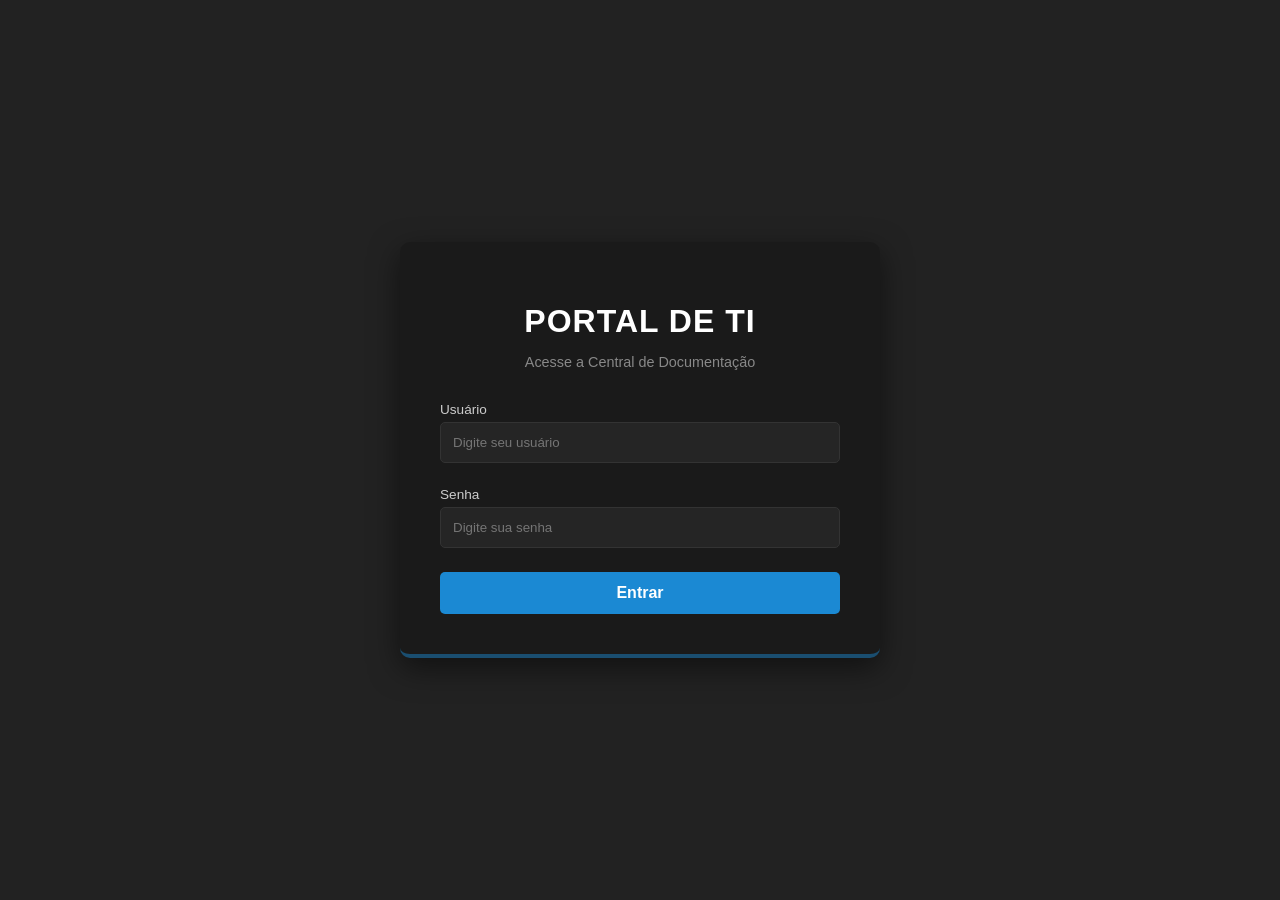
<file: index.html>
<!DOCTYPE html>
<html lang="en">
<head>
    <meta charset="UTF-8">
    <meta name="viewport" content="width=device-width, initial-scale=1.0">
    <title>Document</title>
    <link rel="stylesheet" href="style.css">
    <link rel="stylesheet" href="script.js">
   
    <script src="script.js"></script>
    <script>verificarAcesso();</script>
    
</head>
<body>

    <nav class="menu-manuais">
        <ul>
            <li><a href="#" class="active">Home</a></li>
            <li><a href="novidades/novidades.html">Novidades</a></li>
            <li><a href="links/links.html">Links</a></li>
            <li class="item-sair">
            <a href="login/login.html" onclick="logout()" class="btn-sair-img" title="Sair do Portal">
                <img src="assets/sair.png" alt="Sair">
            </a>
        </li>
        </ul>
    </nav>

   <h1>
    <span class="efeito-revelar">Portal de TI</span>
    </h1>
    <br>
    <p class="boas_vindas">
        Bem-vindo(a) à nossa Central de Documentação Técnica de TI! <br>
        Este portal reúne os manuais, guias e procedimentos necessários para apoiar você nas operações e manutenções da nossa instituição.
    </p>
    <p class="boas_vindas">
        Lembre-se: o seu julgamento crítico e conhecimento técnico são essenciais. Contamos com você! :D
    </p>
    <br>
    <div class="container-manuais">
        <a href="windows/windows.html" class="card-manual">
            <h2>Configuração Windows</h2>
            <p>Guia padrão para estações de trabalho.</p>
        </a>
        
        <a href="linux.html" class="card-manual">
            <h2>Configuração Linux</h2>
            <p>Procedimentos para servidores e dev machines.</p>
        </a>

        <a href="impressoras.html" class="card-manual">
            <h2>Impressoras</h2>
            <p>Instalação de drivers e configuração de rede (IP/Print Server).</p>
        </a>

    </div>
</body>

</html>
</file>
<file: style.css>
/* --- 1. ESTRUTURA BASE --- */
html {
    overflow-y: scroll; 
}

body {
    font-family: 'Segoe UI', Tahoma, Geneva, Verdana, sans-serif;
    line-height: 1.6;
    color: white;
    max-width: 50rem;
    margin: 0 auto;
    padding: 0 1.25rem 1.25rem 1.25rem; 
    background-color: #222222;
}

/* --- 2. NAVEGAÇÃO (DESIGN ORIGINAL COM CORREÇÃO DE POSIÇÃO) --- */
.menu-manuais {
    background-color: #1a1a1a;
    border-bottom: 2px solid #1b89d377;
    padding: 15px 0;
    margin-bottom: 2rem;
    border-radius: 0 0 10px 10px;
    position: relative; /* Necessário para o botão de sair se guiar */
    width: 100%;
}

.menu-manuais ul {
    list-style: none;
    margin: 0;
    padding: 0 20px;
    display: flex;
    justify-content: center; /* Mantém Home, Novidades e Links no centro */
    align-items: center;
    gap: 20px;
    position: relative; /* Base para o botão sair */
    width: 100%;
    box-sizing: border-box;
}

.menu-manuais a {
    color: #cccccc;
    text-decoration: none;
    font-weight: bold;
    font-size: 0.95rem;
    padding: 8px 15px;
    border-radius: 5px;
    transition: all 0.3s ease;
}

.menu-manuais a:hover, 
.menu-manuais a.active {
    color: white;
    background-color: #1b89d377;
}

/* --- 3. BOTÃO SAIR (FIXADO À DIREITA) --- */
.item-sair {
    position: absolute;
    right: 15px; /* Joga a imagem para o canto direito da nav */
    display: flex;
    align-items: center;
}

.btn-sair-img {
    display: flex;
    align-items: center;
    justify-content: center;
    padding: 8px !important;
    border-radius: 50%;
    transition: all 0.3s ease;
    text-decoration: none;
}

.btn-sair-img img {
    width: 22px;
    height: 22px;
    object-fit: contain;
    filter: invert(1) brightness(2); /* Torna o ícone preto em branco */
    opacity: 0.7;
    transition: all 0.3s ease;
}

.btn-sair-img:hover {
    background-color: rgba(255, 77, 77, 0.2) !important;
}

.btn-sair-img:hover img {
    opacity: 1;
    filter: invert(1) brightness(2) drop-shadow(0 0 5px rgba(255, 255, 255, 0.8));
    transform: scale(1.1);
}

/* --- 4. CABEÇALHOS E TEXTOS --- */
h1 {
    text-align: center;
    margin-top: 2.5rem;
    margin-bottom: 0.5rem; 
    color: #ffffff;
    font-size: 2.2rem;
    text-transform: uppercase;
    letter-spacing: 1px;
    overflow: hidden; 
    padding-bottom: 5px;
}

/* --- ADICIONE ISSO PARA O EFEITO FUNCIONAR --- */
@keyframes revealText {
    0% {
        opacity: 0;
        transform: translateY(20px);
        filter: blur(5px);
    }
    100% {
        opacity: 1;
        transform: translateY(0);
        filter: blur(0);
    }
}

/* --- VERIFIQUE SE A SUA CLASSE ESTÁ ASSIM --- */
.efeito-revelar {
    display: inline-block;
    opacity: 0; 
    /* O nome aqui DEVE ser igual ao do @keyframes acima */
    animation: revealText 1.2s cubic-bezier(0.22, 1, 0.36, 1) forwards;
}

h1 + br + p, 
h1 + br + p + p {
    background-color: #ffffff0a; 
    padding: 1.5rem 2rem;
    border-radius: 0.5rem;
    border: 1px solid #333;
    margin: 0 auto 1rem auto;
    max-width: 45rem;
    text-align: justify;
    font-style: italic;
    color: #cccccc;
    border-left: 4px solid #ffffff; 
}

h1 + br + p {
    font-size: 1.1rem;
    color: #ffffff;
    margin-bottom: 0; 
    border-bottom-left-radius: 0;
    border-bottom-right-radius: 0;
}

h1 + br + p + p {
    border-top: none;
    border-top-left-radius: 0;
    border-top-right-radius: 0;
    margin-top: 0;
    font-size: 0.95rem;
}

/* --- 5. ELEMENTOS DE CONTEÚDO (DETAILS E CARDS) --- */
details {
    background-color: #277db677;    
    border-left: 0.25rem solid #1b89d3;
    border-radius: 0.3rem;
    margin-bottom: 0.6rem;
    padding: 1rem;
    transition: all 0.3s ease;
}

details:not([open]):hover {
    background-color: #33a6f377;
}

details summary {
    cursor: pointer;
    font-weight: bold;
    list-style: none;
    outline: none;
}

details summary::-webkit-details-marker {
    display: none;
}

details p {
    background-color: transparent !important;
    margin: 0.5rem 0;
    padding: 0 1rem;
}

.container-manuais {
    display: grid;
    grid-template-columns: repeat(auto-fit, minmax(200px, 1fr)); 
    gap: 20px;
    margin: 2rem 0;
}

.card-manual {
    background-color: #1a1a1a;
    border: 1px solid #333;
    padding: 1.5rem;
    text-align: center;
    border-radius: 0.5rem;
    text-decoration: none;
    color: white;
    transition: all 0.3s ease;
    border-bottom: 4px solid #1b89d377;
}

.card-manual:hover {
    background-color: #252525;
    border-bottom-color: #1b89d3;
    transform: translateY(-5px);
}

/* --- 6. AJUSTES PARA CELULARES E TABLETS (CORRIGIDO) --- */

@media (max-width: 768px) {
    body {
        padding: 0 10px 10px 10px;
    }

    /* 1. Nav mais fina e elegante */
    .menu-manuais {
        padding: 10px 0;
        margin-bottom: 1.5rem;
    }

    /* 2. Mantém os itens LADO A LADO no mobile */
    .menu-manuais ul {
        flex-direction: row; /* Garante que fiquem na horizontal */
        justify-content: center;
        gap: 8px; /* Espaço reduzido entre os links */
        padding: 0 10px;
        flex-wrap: wrap; /* Se a tela for MUITO pequena, eles quebram linha suavemente */
    }

    /* 3. Links menores para caberem melhor */
    .menu-manuais a {
        font-size: 0.85rem;
        padding: 6px 10px;
    }

    /* 4. Reposiciona o botão Sair para não quebrar o layout */
    .item-sair {
        position: relative; /* Sai do absolute para não sobrepor */
        right: 0;
        margin-left: 5px;
    }

    .btn-sair-img img {
        width: 18px; /* Ícone um pouco menor no mobile */
        height: 18px;
    }

    /* 5. Ajuste dos cards para não ficarem gigantes */
    .container-manuais {
        grid-template-columns: 1fr; /* Um card por linha no celular */
        padding: 0 10px;
    }

    /* 6. Textos de boas-vindas */
    h1 {
        font-size: 1.6rem;
    }

    h1 + br + p, h1 + br + p + p {
        padding: 1rem;
        font-size: 0.95rem;
        text-align: left;
    }
}
</file>
<file: links/links.css>
/* --- 1. ESTRUTURA BASE --- */
html {
    overflow-y: scroll; 
}

body {
    font-family: 'Segoe UI', Tahoma, Geneva, Verdana, sans-serif;
    line-height: 1.6;
    color: white;
    max-width: 50rem;
    margin: 0 auto;
    padding: 0 1.25rem 1.25rem 1.25rem; 
    background-color: #222222;
}

/* --- 2. NAVEGAÇÃO (DESIGN CORRETO) --- */
.menu-manuais {
    background-color: #1a1a1a;
    border-bottom: 2px solid #1b89d377;
    padding: 15px 0;
    margin-bottom: 2rem;
    border-radius: 0 0 10px 10px;
    position: relative; 
    width: 100%;
}

.menu-manuais ul {
    list-style: none;
    margin: 0;
    padding: 0 20px;
    display: flex;
    justify-content: center; /* Links no centro */
    align-items: center;
    gap: 20px;
    position: relative; 
    width: 100%;
    box-sizing: border-box;
}

.menu-manuais a {
    color: #cccccc;
    text-decoration: none;
    font-weight: bold;
    font-size: 0.95rem;
    padding: 8px 15px;
    border-radius: 5px;
    transition: all 0.3s ease;
}

.menu-manuais a:hover, 
.menu-manuais a.active {
    color: white;
    background-color: #1b89d377;
}

/* --- 3. BOTÃO SAIR (POSIÇÃO CORRETA NA DIREITA) --- */
.item-sair {
    position: absolute;
    right: 15px; 
    display: flex;
    align-items: center;
}

.btn-sair-img {
    display: flex;
    align-items: center;
    justify-content: center;
    padding: 8px !important;
    border-radius: 50%;
    transition: all 0.3s ease;
    text-decoration: none;
}

.btn-sair-img img {
    width: 22px;
    height: 22px;
    object-fit: contain;
    filter: invert(1) brightness(2); 
    opacity: 0.7;
    transition: all 0.3s ease;
}

.btn-sair-img:hover {
    background-color: rgba(255, 77, 77, 0.2) !important;
}

.btn-sair-img:hover img {
    opacity: 1;
    filter: invert(1) brightness(2) drop-shadow(0 0 5px rgba(255, 255, 255, 0.8));
    transform: scale(1.1);
}

/* --- 4. CABEÇALHOS E TEXTOS --- */
h1 {
    text-align: center;
    margin-top: 2.5rem;
    margin-bottom: 0.5rem; 
    color: #ffffff;
    font-size: 2.2rem;
    text-transform: uppercase;
    letter-spacing: 1px;
    overflow: hidden; 
    padding-bottom: 5px;
}

.efeito-revelar {
    display: inline-block;
    opacity: 0;            
    transform: translateY(20px); 
    filter: blur(5px);     
    animation: revealText 1.2s cubic-bezier(0.22, 1, 0.36, 1) forwards;
}

h1 + br + p, 
h1 + br + p + p {
    background-color: #ffffff0a; 
    padding: 1.5rem 2rem;
    border-radius: 0.5rem;
    border: 1px solid #333;
    margin: 0 auto 1rem auto;
    max-width: 45rem;
    text-align: justify;
    font-style: italic;
    color: #cccccc;
    border-left: 4px solid #ffffff; 
}

h1 + br + p {
    font-size: 1.1rem;
    color: #ffffff;
    margin-bottom: 0; 
    border-bottom-left-radius: 0;
    border-bottom-right-radius: 0;
}

h1 + br + p + p {
    border-top: none;
    border-top-left-radius: 0;
    border-top-right-radius: 0;
    margin-top: 0;
    font-size: 0.95rem;
}

/* --- 5. CONTEÚDO (DETAILS E CARDS) --- */
details {
    background-color: #277db677;    
    border-left: 0.25rem solid #1b89d3;
    border-radius: 0.3rem;
    margin-bottom: 0.6rem;
    padding: 1rem;
    transition: all 0.3s ease;
}

details:not([open]):hover {
    background-color: #33a6f377;
}

details summary {
    cursor: pointer;
    font-weight: bold;
    list-style: none;
    outline: none;
}

.container-manuais {
    display: grid;
    grid-template-columns: repeat(auto-fit, minmax(200px, 1fr)); 
    gap: 20px;
    margin: 2rem 0;
}

.card-manual {
    background-color: #1a1a1a;
    border: 1px solid #333;
    padding: 1.5rem;
    text-align: center;
    border-radius: 0.5rem;
    text-decoration: none;
    color: white;
    transition: all 0.3s ease;
    border-bottom: 4px solid #1b89d377;
}

.card-manual:hover {
    background-color: #252525;
    border-bottom-color: #1b89d3;
    transform: translateY(-5px);
}

/* --- 6. ANIMAÇÕES E RESPONSIVIDADE --- */
@keyframes revealText {
    0% { opacity: 0; transform: translateY(20px); filter: blur(10px); }
    100% { opacity: 1; transform: translateY(0); filter: blur(0); }
}

@media (max-width: 768px) {
    body {
        padding: 0 10px 10px 10px;
    }

    /* 1. Nav mais fina e elegante */
    .menu-manuais {
        padding: 10px 0;
        margin-bottom: 1.5rem;
    }

    /* 2. Mantém os itens LADO A LADO no mobile */
    .menu-manuais ul {
        flex-direction: row; /* Garante que fiquem na horizontal */
        justify-content: center;
        gap: 8px; /* Espaço reduzido entre os links */
        padding: 0 10px;
        flex-wrap: wrap; /* Se a tela for MUITO pequena, eles quebram linha suavemente */
    }

    /* 3. Links menores para caberem melhor */
    .menu-manuais a {
        font-size: 0.85rem;
        padding: 6px 10px;
    }

    /* 4. Reposiciona o botão Sair para não quebrar o layout */
    .item-sair {
        position: relative; /* Sai do absolute para não sobrepor */
        right: 0;
        margin-left: 5px;
    }

    .btn-sair-img img {
        width: 18px; /* Ícone um pouco menor no mobile */
        height: 18px;
    }

    /* 5. Ajuste dos cards para não ficarem gigantes */
    .container-manuais {
        grid-template-columns: 1fr; /* Um card por linha no celular */
        padding: 0 10px;
    }

    /* 6. Textos de boas-vindas */
    h1 {
        font-size: 1.6rem;
    }

    h1 + br + p, h1 + br + p + p {
        padding: 1rem;
        font-size: 0.95rem;
        text-align: left;
    }
}
</file>
<file: login/login.css>
body {
    font-family: 'Segoe UI', Tahoma, Geneva, Verdana, sans-serif;
    background-color: #222222;
    color: white;
    display: flex;
    justify-content: center;
    align-items: center;
    height: 100vh;
    margin: 0;
}

.login-container {
    background-color: #1a1a1a;
    padding: 2.5rem;
    border-radius: 10px;
    border-bottom: 4px solid #1b89d377;
    box-shadow: 0 10px 30px rgba(0, 0, 0, 0.5);
    width: 100%;
    max-width: 400px;
    text-align: center;
}

h1 {
    font-size: 2rem;
    margin-bottom: 0.5rem;
    text-transform: uppercase;
    letter-spacing: 1px;
}

.subtitle {
    color: #888;
    font-size: 0.9rem;
    margin-bottom: 2rem;
}

.input-group {
    text-align: left;
    margin-bottom: 1.5rem;
}

.input-group label {
    display: block;
    font-size: 0.85rem;
    margin-bottom: 5px;
    color: #cccccc;
}

.input-group input {
    width: 100%;
    padding: 12px;
    background-color: #252525;
    border: 1px solid #333;
    border-radius: 5px;
    color: white;
    box-sizing: border-box; 
    transition: 0.3s;
}

.input-group input:focus {
    outline: none;
    border-color: #1b89d3;
    background-color: #2a2a2a;
}

.btn-login {
    width: 100%;
    padding: 12px;
    background-color: #1b89d3;
    border: none;
    border-radius: 5px;
    color: white;
    font-weight: bold;
    font-size: 1rem;
    cursor: pointer;
    transition: all 0.3s ease;
}

.btn-login:hover {
    background-color: #156da8;
    transform: translateY(-2px);
}

.btn-login:active {
    transform: scale(0.98);
}

.form-footer {
    margin-top: 1.5rem;
}

.form-footer a {
    color: #888;
    text-decoration: none;
    font-size: 0.8rem;
    transition: 0.3s;
}

.form-footer a:hover {
    color: #1b89d3;
}

.efeito-revelar {
    display: inline-block;
    animation: revealText 1.2s cubic-bezier(0.22, 1, 0.36, 1) forwards;
}

@keyframes revealText {
    0% { opacity: 0; transform: translateY(20px); filter: blur(10px); }
    100% { opacity: 1; transform: translateY(0); filter: blur(0); }
}

.login-error {
    color: #ff4d4d; /* Vermelho vibrante */
    font-size: 0.85rem;
    margin-bottom: 1rem;
    text-align: left;
    display: none; /* Começa escondida */

    /* --- AJUSTES PARA DISPOSITIVOS MÓVEIS --- */

@media (max-width: 480px) {
    body {
        /* Permite scroll se o teclado do celular abrir e ocupar espaço */
        height: auto;
        min-height: 100vh;
        padding: 20px; 
        align-items: flex-start; /* Alinha ao topo para não sumir conteúdo com o teclado */
        padding-top: 10vh; 
    }

    .login-container {
        padding: 1.5rem; /* Reduz o preenchimento interno para ganhar espaço */
        max-width: 100%;
        border-radius: 8px;
    }

    h1 {
        font-size: 1.6rem; /* Título ligeiramente menor */
    }

    .subtitle {
        font-size: 0.85rem;
        margin-bottom: 1.5rem;
    }

    .input-group input {
        padding: 14px; /* Aumenta a área de toque para facilitar a digitação */
        font-size: 1rem; /* Evita que o iOS dê zoom automático no input */
    }

    .btn-login {
        padding: 14px; /* Botão mais robusto para o polegar */
        font-size: 1.1rem;
    }

    .form-footer a {
        display: block; /* Empilha os links se houver mais de um */
        padding: 10px 0;
        font-size: 0.9rem;
    }
}
    padding: 8px;
    background-color: rgba(255, 77, 77, 0.1);
    border-radius: 4px;
    border-left: 3px solid #ff4d4d;

}
</file>
<file: novidades/novidades.css>
html {
    overflow-y: scroll; 
}

body {
    font-family: 'Segoe UI', Tahoma, Geneva, Verdana, sans-serif;
    line-height: 1.6;
    color: white;
    max-width: 50rem;
    margin: 0 auto;
    padding: 0 1.25rem 1.25rem 1.25rem; 
    background-color: #222222;
}

/* --- 2. NAVEGAÇÃO (DESIGN ORIGINAL COM CORREÇÃO DE POSIÇÃO) --- */
.menu-manuais {
    background-color: #1a1a1a;
    border-bottom: 2px solid #1b89d377;
    padding: 15px 0;
    margin-bottom: 2rem;
    border-radius: 0 0 10px 10px;
    position: relative; /* Necessário para o botão de sair se guiar */
    width: 100%;
}

.menu-manuais ul {
    list-style: none;
    margin: 0;
    padding: 0 20px;
    display: flex;
    justify-content: center; /* Mantém Home, Novidades e Links no centro */
    align-items: center;
    gap: 20px;
    position: relative; /* Base para o botão sair */
    width: 100%;
    box-sizing: border-box;
}

.menu-manuais a {
    color: #cccccc;
    text-decoration: none;
    font-weight: bold;
    font-size: 0.95rem;
    padding: 8px 15px;
    border-radius: 5px;
    transition: all 0.3s ease;
}

.menu-manuais a:hover, 
.menu-manuais a.active {
    color: white;
    background-color: #1b89d377;
}

/* --- 3. BOTÃO SAIR (FIXADO À DIREITA) --- */
.item-sair {
    position: absolute;
    right: 15px; /* Joga a imagem para o canto direito da nav */
    display: flex;
    align-items: center;
}

.btn-sair-img {
    display: flex;
    align-items: center;
    justify-content: center;
    padding: 8px !important;
    border-radius: 50%;
    transition: all 0.3s ease;
    text-decoration: none;
}

.btn-sair-img img {
    width: 22px;
    height: 22px;
    object-fit: contain;
    filter: invert(1) brightness(2); /* Torna o ícone preto em branco */
    opacity: 0.7;
    transition: all 0.3s ease;
}

.btn-sair-img:hover {
    background-color: rgba(255, 77, 77, 0.2) !important;
}

.btn-sair-img:hover img {
    opacity: 1;
    filter: invert(1) brightness(2) drop-shadow(0 0 5px rgba(255, 255, 255, 0.8));
    transform: scale(1.1);
}


h1 {
    text-align: center;
    margin-top: 2.5rem;
    color: #ffffff;
    font-size: 2.2rem;
    text-transform: uppercase;
    letter-spacing: 1px;
}

.boas_vindas {
    background-color: #ffffff0a; 
    padding: 1.5rem 2rem;
    border-radius: 0.5rem;
    border: 1px solid #333;
    margin: 0 auto 1rem auto;
    max-width: 45rem;
    text-align: justify;
    font-style: italic;
    color: #cccccc;
    border-left: 4px solid #ffffff;
}

p.boas_vindas {
    font-size: 1.1rem;
    color: #ffffff;
}

.efeito-revelar {
    display: inline-block;
    animation: revealText 1.2s cubic-bezier(0.22, 1, 0.36, 1) forwards;
}

.timeline {
    margin-top: 3rem;
    border-left: 3px solid #1b89d377; 
    padding-left: 20px;
    margin-left: 10px;
}

.timeline-item {
    margin-bottom: 2rem;
    position: relative;
}

.timeline-dot {
    position: absolute;
    left: -28px;
    top: 5px;
    width: 12px;
    height: 12px;
    background-color: #1b89d3;
    border-radius: 50%;
    box-shadow: 0 0 8px #1b89d3;
}

.timeline-date {
    font-size: 0.8rem;
    color: #1b89d3;
    font-weight: bold;
    margin-bottom: 5px;
    display: block;
}

.timeline-content {
    background-color: #1a1a1a;
    border: 1px solid #333;
    padding: 1.2rem;
    border-radius: 8px;
    border-right: 4px solid transparent;
    transition: 0.3s ease;
}

.timeline-content:hover {
    background-color: #282828;
    border-right-color: #1b89d3; 
    transform: translateX(8px);
}

.timeline-content h3 {
    margin: 0;
    font-size: 1.1rem;
    color: #fff;
}

.timeline-content p {
    font-size: 0.9rem;
    color: #aaa;
    margin: 8px 0;
    font-style: normal; 
}

.badge {
    font-size: 0.7rem;
    padding: 2px 8px;
    border-radius: 3px;
    font-weight: bold;
    text-transform: uppercase;
}

.badge-novo { background: #1b89d3; color: #fff; }
.badge-update { background: #2ecc71; color: #fff; }
.badge-fix { background: #e74c3c; color: #fff; }

@keyframes revealText {
    0% { opacity: 0; transform: translateY(20px); filter: blur(10px); }
    100% { opacity: 1; transform: translateY(0); filter: blur(0); }
}

@media (max-width: 768px) {
    body {
        padding: 0 10px 10px 10px;
    }

    /* 1. Nav mais fina e elegante */
    .menu-manuais {
        padding: 10px 0;
        margin-bottom: 1.5rem;
    }

    /* 2. Mantém os itens LADO A LADO no mobile */
    .menu-manuais ul {
        flex-direction: row; /* Garante que fiquem na horizontal */
        justify-content: center;
        gap: 8px; /* Espaço reduzido entre os links */
        padding: 0 10px;
        flex-wrap: wrap; /* Se a tela for MUITO pequena, eles quebram linha suavemente */
    }

    /* 3. Links menores para caberem melhor */
    .menu-manuais a {
        font-size: 0.85rem;
        padding: 6px 10px;
    }

    /* 4. Reposiciona o botão Sair para não quebrar o layout */
    .item-sair {
        position: relative; /* Sai do absolute para não sobrepor */
        right: 0;
        margin-left: 5px;
    }

    .btn-sair-img img {
        width: 18px; /* Ícone um pouco menor no mobile */
        height: 18px;
    }

    /* 5. Ajuste dos cards para não ficarem gigantes */
    .container-manuais {
        grid-template-columns: 1fr; /* Um card por linha no celular */
        padding: 0 10px;
    }

    /* 6. Textos de boas-vindas */
    h1 {
        font-size: 1.6rem;
    }

    h1 + br + p, h1 + br + p + p {
        padding: 1rem;
        font-size: 0.95rem;
        text-align: left;
    }
}
</file>
<file: windows/windows.css>
* {
    box-sizing: border-box;
}

body {
    font-family: 'Segoe UI', Tahoma, Geneva, Verdana, sans-serif;
    line-height: 1.6;
    color: white;
    max-width: 50rem;
    margin: 0 auto;
    padding: 1.25rem;
    background-color: #222222;
    padding-top: 0
}

/* --- NAVEGAÇÃO (VERSÃO CORRIGIDA E OTIMIZADA) --- */

.menu-manuais {
    background-color: #1a1a1a;
    border-bottom: 2px solid #1b89d377;
    padding: 15px 0;
    margin-bottom: 2rem;
    border-radius: 0 0 10px 10px;
    position: relative; /* Base para o botão de sair */
    width: 100%;
}

.menu-manuais ul {
    list-style: none;
    margin: 0;
    padding: 0 60px; /* Padding maior nas laterais para o botão sair não sobrepor */
    display: flex;
    justify-content: center; /* Centraliza Home, Novidades, etc */
    align-items: center;
    gap: 20px;
    width: 100%;
    box-sizing: border-box;
}

.menu-manuais a {
    color: #cccccc;
    text-decoration: none;
    font-weight: bold;
    font-size: 0.95rem;
    padding: 8px 15px;
    border-radius: 5px;
    transition: all 0.3s ease;
}

.menu-manuais a:hover, 
.menu-manuais a.active {
    color: white;
    background-color: #1b89d377;
}

.item-sair {
    position: absolute;
    right: 15px; /* Joga a imagem para o canto direito da nav */
    display: flex;
    align-items: center;
}

.btn-sair-img {
    display: flex;
    align-items: center;
    justify-content: center;
    padding: 8px !important;
    border-radius: 50%;
    transition: all 0.3s ease;
    text-decoration: none;
}

.btn-sair-img img {
    width: 22px;
    height: 22px;
    object-fit: contain;
    filter: invert(1) brightness(2); /* Ícone branco */
    opacity: 0.7;
    transition: all 0.3s ease;
}

/* Hover do botão de sair (Efeito avermelhado) */
.btn-sair-img:hover {
    background-color: rgba(255, 77, 77, 0.2) !important;
}

.btn-sair-img:hover img {
    opacity: 1;
    filter: invert(1) brightness(2) drop-shadow(0 0 5px rgba(255, 255, 255, 0.8));
    transform: scale(1.1);
}



details {
    background-color:  #277db677;    
    border-left: 0.25rem solid ;
    border-radius: 0.3rem;
    margin-bottom: 0.6rem;
    padding:1rem;
    transition: all 0.3s ease;

}

details:not([open]):hover {
    background-color: #33a6f377;
}

details[open] {
    background-color: #277db677; 
    cursor: pointer;
}

details p, 
details ul, 
details li {
    background-color: transparent !important;
    border: none !important;
    margin: 0.5rem 0;
    padding-left: 0.5rem;  
    padding: 0rem 0.8rem; 
}

details[open], 
details[open] * {
    cursor: pointer !important;
    pointer-events: auto !important;
}

details summary {
    cursor: pointer;
    font-weight: bold;
    list-style: none;
    outline: none;
    padding: 0.1rem 1rem;
}

details summary::-webkit-details-marker {
    display: none;
}

h1{
    text-align: center;
    margin-top: 2.5rem;   
    margin-bottom: 1.5rem; 
    color: #ffffff;        
}


.sub_topico {
    background-color: #1c618f77; 
    color: #ffffff;               
}


.sub_topico:hover {
    background-color: #33a6f377;
}

.sub_topico[open] {
    background-color: #1c618f77; 
}

.caso{
    all: unset;
    display: block;
    pointer-events: auto;
}

.caso summary{
    all: unset;
    display: inline-block;
    pointer-events: auto;
    cursor: pointer;
    font-weight: bold;
    list-style: none;
}

.boas_vindas {
    text-align: center;
}


h1 + br + p, 
h1 + br + p + p {
    text-align: center;
    margin-left: auto;
    margin-right: auto;
}


h1 {
    text-align: center;
    margin-top: 2.5rem;   
    margin-bottom: 0.5rem; 
    color: #ffffff;
    font-size: 2.2rem;
    text-transform: uppercase;
    letter-spacing: 1px;
}

h1 + br + p, 
h1 + br + p + p {
    background-color: #ffffff0a; 
    padding: 1.5rem 2rem;
    border-radius: 0.5rem;
    border: 1px solid #333;
    margin: 0 auto 1rem auto;
    max-width: 45rem;
    text-align: justify;
    font-style: italic;
    color: #cccccc;
    border-left: 4px solid #ffffff; 
}

h1 + br + p {
    font-size: 1.1rem;
    color: #ffffff;
    margin-bottom: 0; 
    border-bottom-left-radius: 0;
}

@media (max-width: 768px) {
    body {
        padding: 0 10px 10px 10px;
    }

    /* 1. Nav mais fina e elegante */
    .menu-manuais {
        padding: 10px 0;
        margin-bottom: 1.5rem;
    }

    /* 2. Mantém os itens LADO A LADO no mobile */
    .menu-manuais ul {
        flex-direction: row; /* Garante que fiquem na horizontal */
        justify-content: center;
        gap: 8px; /* Espaço reduzido entre os links */
        padding: 0 10px;
        flex-wrap: wrap; /* Se a tela for MUITO pequena, eles quebram linha suavemente */
    }

    /* 3. Links menores para caberem melhor */
    .menu-manuais a {
        font-size: 0.85rem;
        padding: 6px 10px;
    }

    /* 4. Reposiciona o botão Sair para não quebrar o layout */
    .item-sair {
        position: relative; /* Sai do absolute para não sobrepor */
        right: 0;
        margin-left: 5px;
    }

    .btn-sair-img img {
        width: 18px; /* Ícone um pouco menor no mobile */
        height: 18px;
    }

    /* 5. Ajuste dos cards para não ficarem gigantes */
    .container-manuais {
        grid-template-columns: 1fr; /* Um card por linha no celular */
        padding: 0 10px;
    }

    /* 6. Textos de boas-vindas */
    h1 {
        font-size: 1.6rem;
    }

   h1 + br + p, 
    h1 + br + p + p {
        padding: 1rem; /* Diminuído */
        font-size: 0.95rem;
        text-align: left; /* Justificado no mobile costuma esmagar palavras */
        margin: 0 10px 1rem 10px; /* Garante que não cole nas bordas da tela */
        width: auto; /* Força a largura a ser flexível */
    }

    /* Melhora o espaçamento interno dos menus expansíveis no mobile */
    details {
        padding: 0.8rem;
    }
    
    details p, details ul, details li {
        padding: 0 0.5rem; /* Quase nenhum recuo lateral para priorizar o texto */
    }
}
</file>
